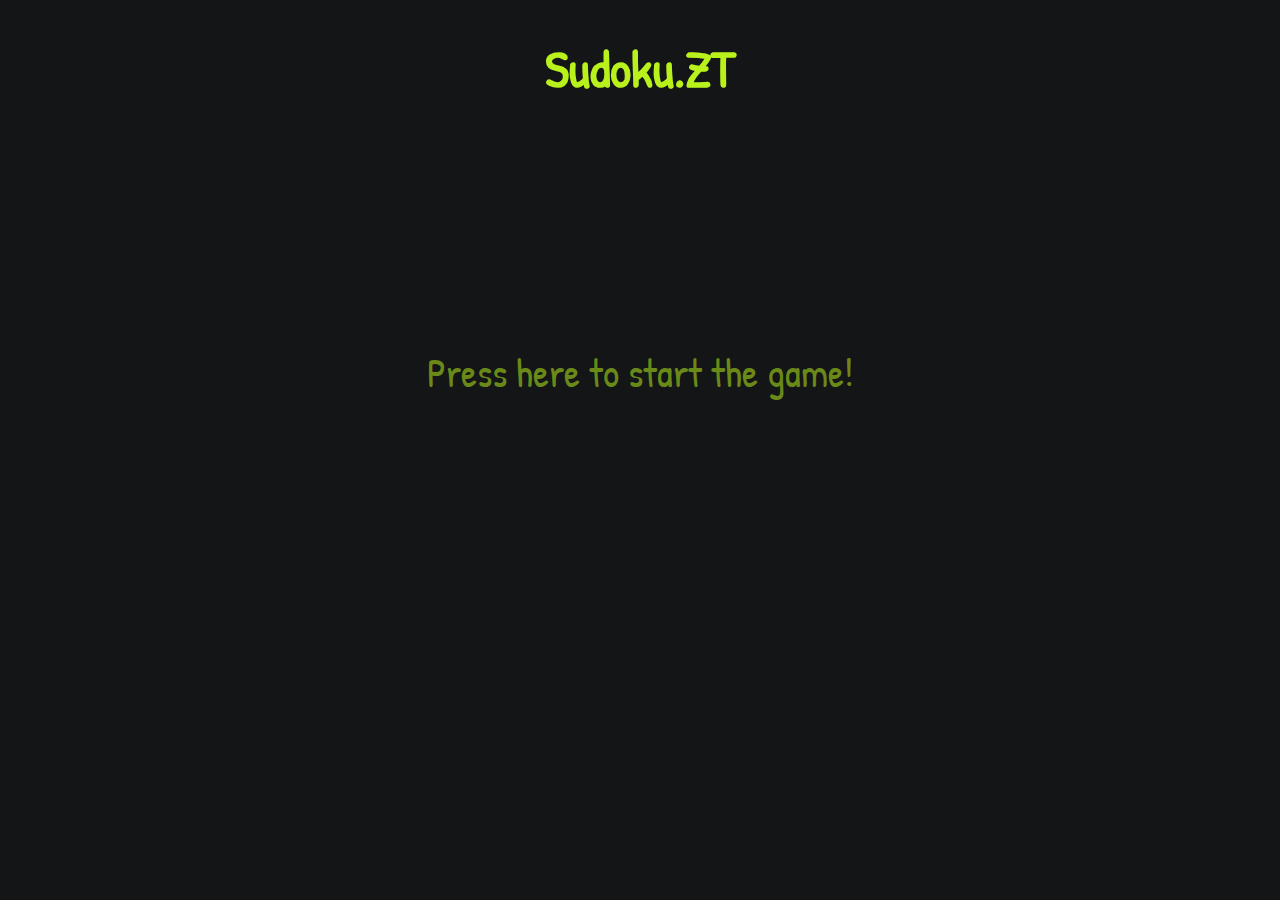
<file: index.html>
<!DOCTYPE html>
<html lang="en">
<head>
    <meta charset="UTF-8">
    <meta http-equiv="X-UA-Compatible" content="IE=edge">
    <meta name="viewport" content="width=device-width, initial-scale=1.0">
    <link rel="stylesheet" href="style.css">
    <link rel="preconnect" href="https://fonts.googleapis.com">
    <link rel="preconnect" href="https://fonts.gstatic.com" crossorigin>
    <link href="https://fonts.googleapis.com/css2?family=Patrick+Hand&display=swap" rel="stylesheet">
    <title>Sudoku</title>
</head>
<body>
    <nav>
        
        
    </nav>
    <h1>Sudoku.ZT</h1>
    <div class="menu">
        <div id="messageBar">Press here to start the game!</div>
        <div id='levels' >
            <div class="easy level"><a href="easy.html">Easy</a></div>
            <div class="normal level"><a href="normal.html">Normal</a></div>
            <div class="hard level"><a href="hard.html">Hard</a></div>
        </div>
    </div>
    <footer></footer>
</body>

<script src="script.js"></script>
</html>
</file>
<file: style.css>
body{
    font-family: 'Patrick Hand', cursive;
    background-color:rgb(20, 21, 22);
    display: flex;
    flex-direction: column;
    justify-content: space-between;
    align-items: center;
    
}
.selectLevel{
    display: none;
}
h1{
    font-family: 'Patrick Hand', cursive;
    font-size: 52px;
    margin: 25px 0 35px 0;
    color: rgb(184, 241, 27);
}
.gameboard{
    width: 471px;
    height: 471px;
    display: flex;
    flex-wrap: wrap;
    justify-content: center;

   
}
.menu{
    width: 468px;
    height: 468px;
    display: flex;
    flex-wrap: wrap;
    flex-direction: column;
    justify-content: center;

}
.bigBlock{
    width: 153px;
    height: 153px;
    border: solid 2px rgb(22, 115, 238);
    display: flex;
    flex-wrap: wrap;
    justify-content: space-evenly;
    margin: 0;
}
.block{
    width: 50px;
    height: 50px;
    text-align: center;
    font-size: 42px;
    border:solid 0.5px rgb(22, 115, 238);
    margin:0;
}
.keyboard{
    width:260px;
    display: flex;
    flex-direction: row;
    flex-wrap: wrap;
    justify-content: center;
  
    margin: 30px
}
.keyblock{
    width: 48px;
    height: 48px;
    text-align: center;
    font-size: 40px;
    border: solid 0.5px rgb(22, 115, 238);
    margin: 0px;
    transition-duration: 0.2s;
}

button {
    transition-duration: 0.2s;
  }
  
button:hover {
  
    border-color: white;
  }

#messageBar{
    
    text-align: center;
    color: rgba(184, 241, 27,1);
    font-size: 40px;
}
#levels{
    display: none;
    flex-direction: row;
    flex-wrap: wrap;
    justify-content: center;
  
}
.levels{
    width: 240px;
    display: flex;
    flex-direction: row;
    flex-wrap: wrap;
    justify-content: space-evenly;
  
}
.popupLevel{
    display: none;
    position: absolute;
    top: 320px;
    background-color: rgba(32, 178, 170,1.0);
    border: solid 2px white;
    font-size: 22px;
    padding: 10px;
}
.level{
    margin:30px;
    
    font-size:35px
}
a{
    text-decoration: none;
}

.topBar{
    margin: 10px;
    margin-right: 5px;
}
.scoreBar{
    margin-left: 0;
}
.popup{
    font-family: 'Patrick Hand', cursive;
    z-index: 3;
    position: absolute;
    display: none;
    flex-direction: column;
    top: 320px;
    background-color: rgba(32, 178, 170,0.8);
    text-align: center;
    margin: 20px;
    font-size: 42px;
    border: oldlace solid 2px;
}
.inside_popup{
    font-family: 'Patrick Hand', cursive;
    display: flex;
    margin: 25px 20px 10px 20px;
    align-items: center;
    justify-content: center;
}
.replay{
    text-align: center;
}

.buttons{
    margin-top: 0;
    background-color: rgba(255, 255, 255,0.4);
    border-radius: 6px;
    padding: 3px;
    font-size: 20px;
    color: rgb(184, 241, 27);
}
.utilityBar{
    display: flex;
align-items: flex-start;
width: 470px;
margin-bottom: 5px;
justify-content: space-between;
}
.utilityBar:last-child{
    margin-left: auto;
}
.exitPopup{
    display: flex;
    justify-content: space-between;
}
.timer{
   display: flex;
  
}
.hidetime{
    display: none;
}
a{
    color:rgb(184, 241, 27)
}
</file>
